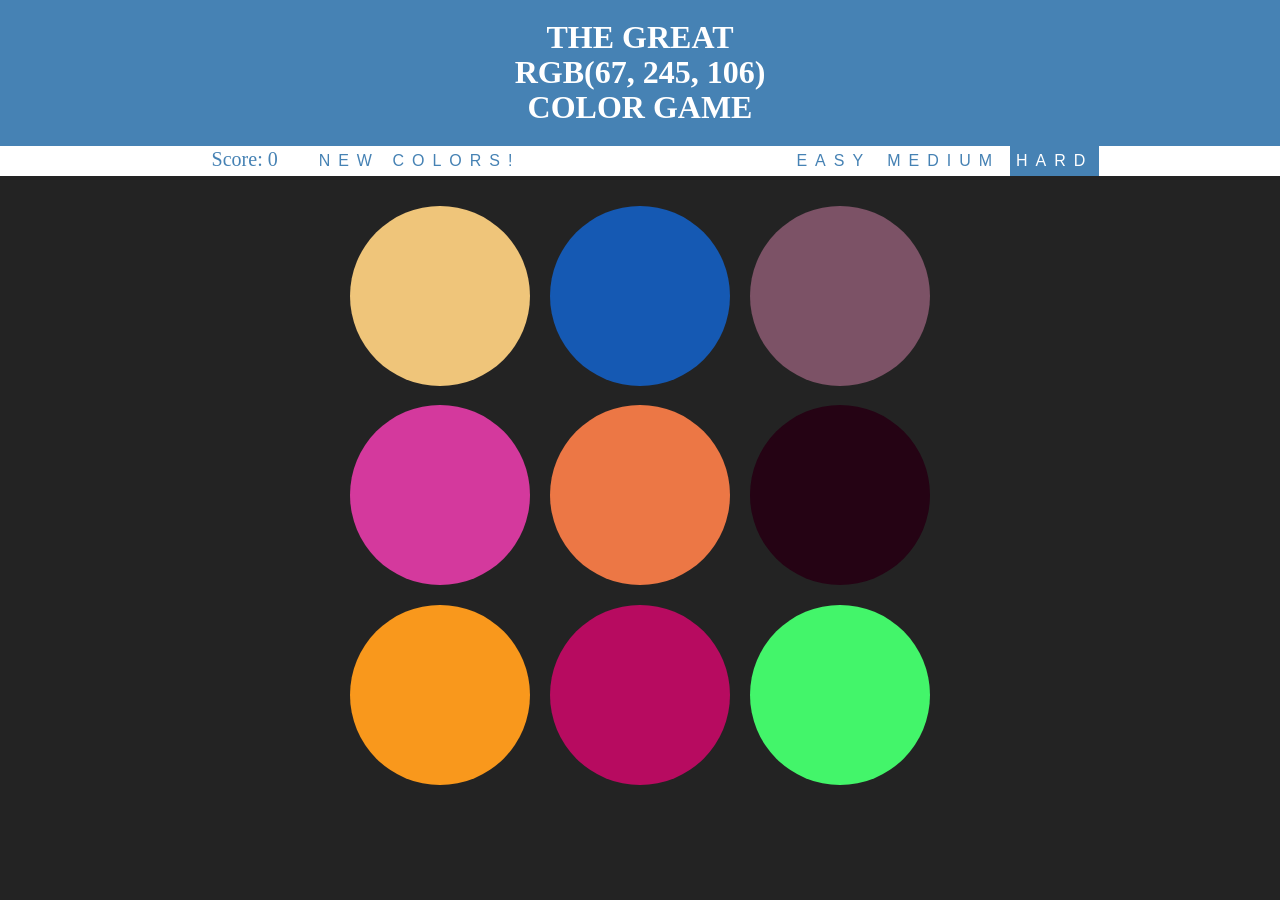
<file: Index.html>
<html>
    <head>
        <title>
            Color Game
        </title>
        <link rel="stylesheet" href="ColorGame.css">
    </head>
    <body>
        <h1>The Great 
            <br>
            <span id = "rg">Rgb</span>
            <br> Color Game</h1>
        <div id="strip">
            <span id = "Score">Score: 0</span>
            <button id = "reset">New Colors!</button>
            <span id="whtNext"></span>
            <button class="mode">Easy</button>
            <button class="mode">Medium</button>
            <button class="mode select">Hard</button>
        </div>
        <div id="container">
            <div class="square"></div>
            <div class="square"></div>
            <div class="square"></div>
            <div class="square"></div>
            <div class="square"></div>
            <div class="square"></div>
            <div class="square"></div>
            <div class="square"></div>
            <div class="square"></div>
        </div>
        <script src="ColorGame.js"></script>
    </body>
</html>
</file>
<file: ColorGame.css>
body{
    background-color: #232323;
    margin: 0px;
    font-family:"Montserrat","Avenir";
}
h1{
    margin: 0px;
    padding: 20px 0px;
    background-color: steelblue;
    color: white;
    text-align: center;
    text-transform: uppercase;
    font-weight: medium;
    line-height: 1.1;
}
rg{
    font-size: 200%;
}
#container{
    margin: 20px auto;
    max-width: 600px;
}
.square{
    width: 30%;
    padding-bottom:30%;
    margin: 1.66%;
    float:left;
    background-color: pink;
    border-radius: 50%;
    transition: background 0.6s;
    -webkit-transition: background 0.6s;
    -moz-transition: background 0.6s;
}
#strip{
    height: 30px;
    background:white;
    text-align: center;
}
.select{
    color: white;
    background-color: steelblue;
}
button{
    border: none;
    background: none;
    color: steelblue;
    text-transform: uppercase;
    height: 100%;
    transition: all 0.3s;
    letter-spacing: 8px;
    font-size: inherit;
    -webkit-transition: background 0.6s;
    -moz-transition: background 0.6s;
    outline: none;
}
button:hover{
    color: white;
    background-color: steelblue;
}
#whtNext{
    display: inline-block;
    width: 20%;
    color: steelblue;    
}
#score{
    font-size:  20px;
    display: inline-block;
    width: 10%;
    color: steelblue;  
    position: absolute left;
}
</file>
